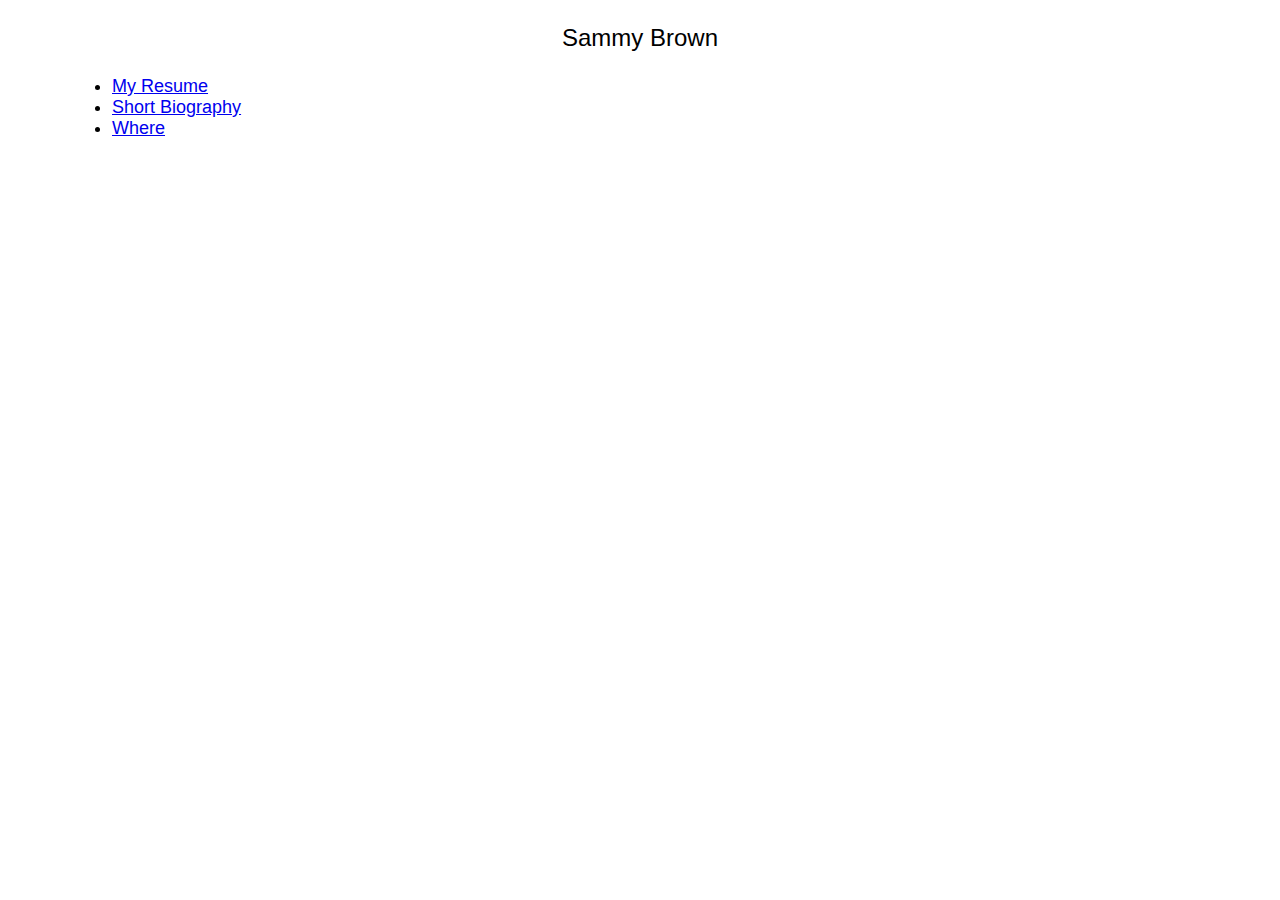
<file: index.html>
<!DOCTYPE html>

<html>

<head>
<title>Homepage</title>
<meta name="viewport" content="width=device-width; initial-scale=1.0; maximum-scale=1.0;"/>
<link rel="stylesheet" media="only screen and (max-device-width: 640px)" href="CSS/handheld.css"  />
<link rel="stylesheet" media="only screen and (min-device-width: 641px)" href="CSS/simple.css" />
</head>

<body>

<p id="main">Sammy Brown</p>
<ul>
<li><a href="resume.html">My Resume</a></li>
<li><a href="bio.html">Short Biography</a></li>
<li><a href="where.html">Where</a></li>
</ul>
</body>
</html>
</file>
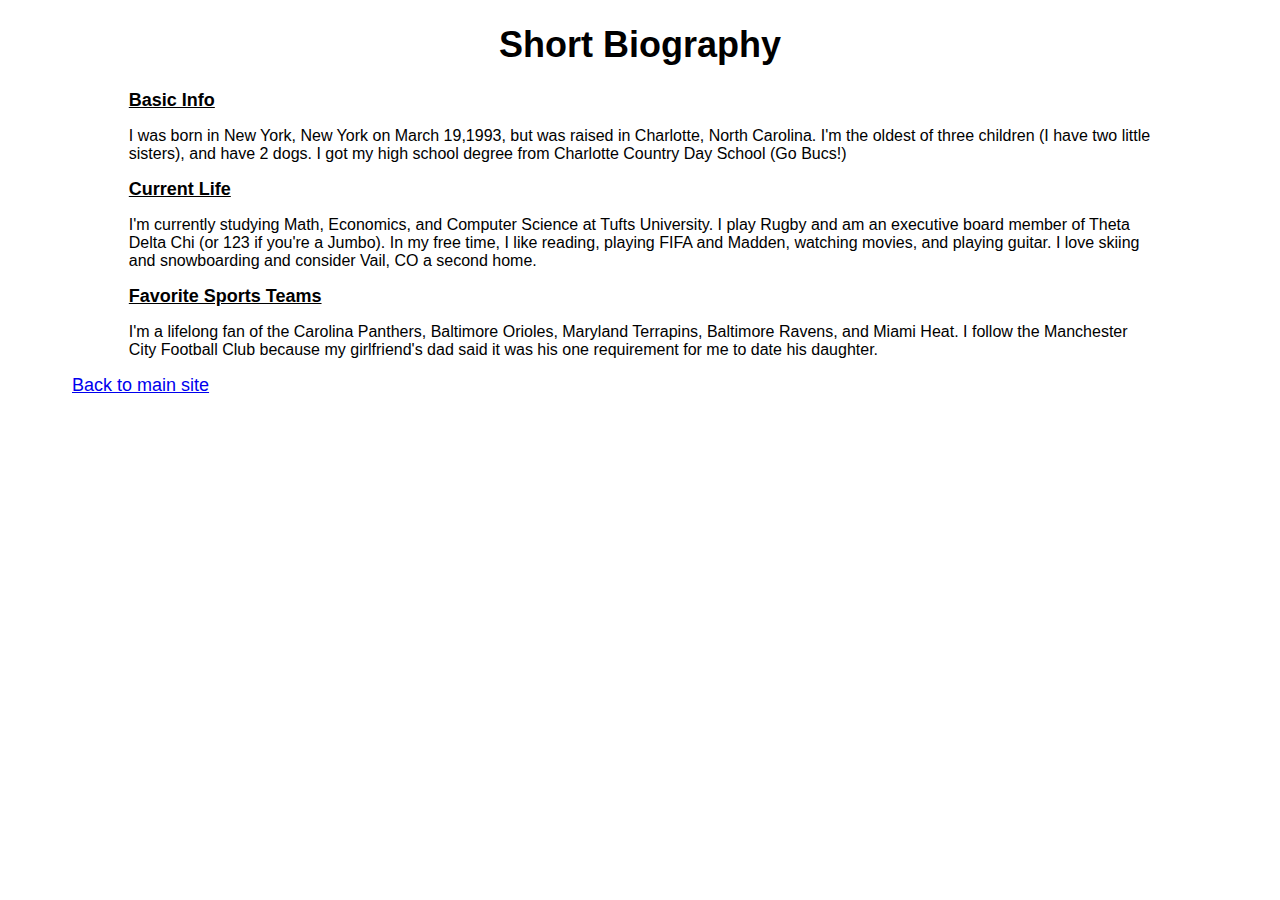
<file: bio.html>
<!DOCTYPE html>

<html>

<head>
<title>Biography</title>
<meta name="viewport" content="width=device-width; initial-scale=1.0; maximum-scale=1.0;"/>
<link rel="stylesheet" media="only screen and (max-device-width: 640px)" href="CSS/handheld.css"  />
<link rel="stylesheet" media="only screen and (min-device-width: 641px)" href="CSS/simple.css" />
</head>

<body>

<h1>Short Biography</h1>
<h2>Basic Info</h2>
<p>I was born in New York, New York on March 19,1993, but was raised in Charlotte, North Carolina. I'm the oldest of three children (I have two little sisters), and have 2 dogs. I got my high school degree from Charlotte Country Day School (Go Bucs!)</p>
<h2>Current Life</h2>
<p>I'm currently studying Math, Economics, and Computer Science at Tufts University. I play Rugby and am an executive board member of Theta Delta Chi (or 123 if you're a Jumbo). In my free time, I like reading, playing FIFA and Madden, watching movies, and playing guitar. I love skiing and snowboarding and consider Vail, CO a second home.</p>
<h2>Favorite Sports Teams</h2>
<p>I'm a lifelong fan of the Carolina Panthers, Baltimore Orioles, Maryland Terrapins, Baltimore Ravens, and Miami Heat. I follow the Manchester City Football Club because my girlfriend's dad said it was his one requirement for me to date his daughter.</p>

<a href="index.html">Back to main site</a>
</body>
</html>
</file>
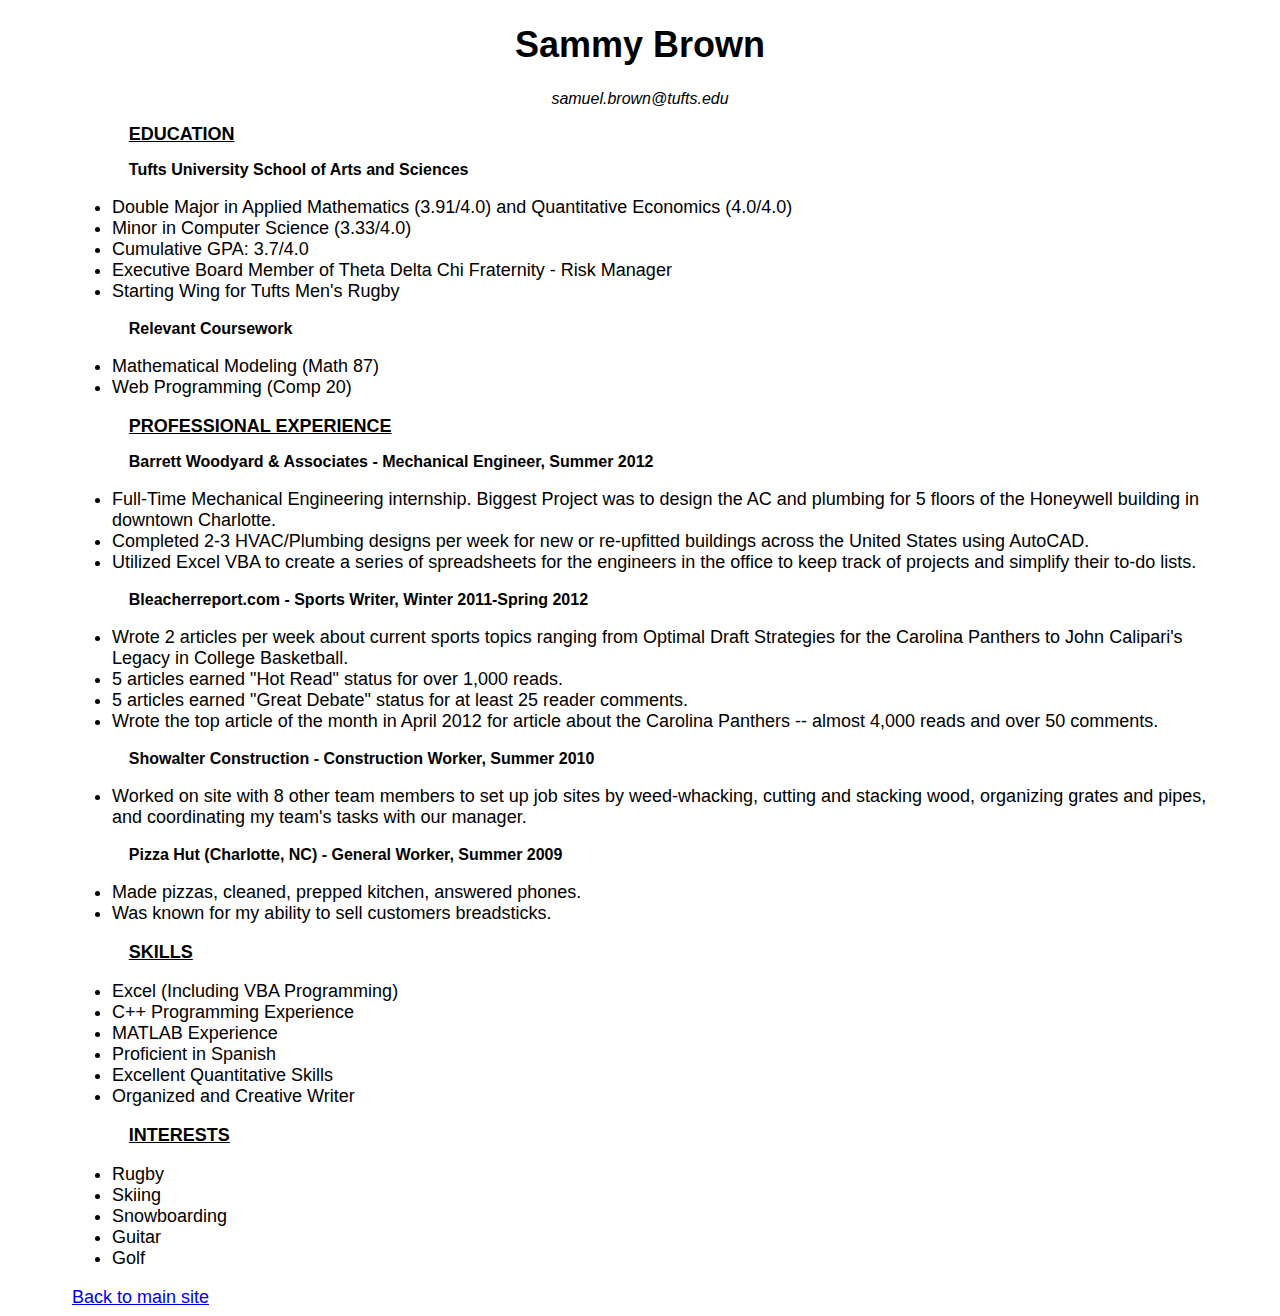
<file: resume.html>
<!DOCTYPE html>

<html>

<head>
<title>Sammy Brown</title>
<meta name="viewport" content="width=device-width; initial-scale=1.0; maximum-scale=1.0; user-scalable=0;"/>
<link rel="stylesheet" media="only screen and (max-device-width: 640px)" href="CSS/handheld.css"  />
<link rel="stylesheet" media="only screen and (min-device-width: 641px)" href="CSS/simple.css" />
</head>

<body>

<h1>Sammy Brown</h1>
<p id="ital">samuel.brown@tufts.edu</p>

<h2>EDUCATION</h2>
<h3>Tufts University School of Arts and Sciences</h3>
<ul>
<li>Double Major in Applied Mathematics (3.91/4.0) and Quantitative Economics (4.0/4.0)</li>
<li>Minor in Computer Science (3.33/4.0)</li>
<li>Cumulative GPA: 3.7/4.0</li>
<li>Executive Board Member of Theta Delta Chi Fraternity - Risk Manager</li>
<li>Starting Wing for Tufts Men's Rugby</li>
</ul>

<h3>Relevant Coursework</h3>
<ul>
<li>Mathematical Modeling (Math 87)</li>
<li>Web Programming (Comp 20)</li>
</ul>

<h2>PROFESSIONAL EXPERIENCE</h2>
<h3>Barrett Woodyard & Associates - Mechanical Engineer, Summer 2012</h3>
<ul>
<li>Full-Time Mechanical Engineering internship. Biggest Project was to design the AC and plumbing for 5 floors of the Honeywell building in downtown Charlotte.</li>
<li>Completed 2-3 HVAC/Plumbing designs per week for new or re-upfitted buildings across the United States using AutoCAD.</li>
<li>Utilized Excel VBA to create a series of spreadsheets for the engineers in the office to keep track of projects and simplify their to-do lists.</li>
</ul>

<h3>Bleacherreport.com - Sports Writer, Winter 2011-Spring 2012</h3>
<ul>
<li>Wrote 2 articles per week about current sports topics ranging from Optimal Draft Strategies for the Carolina Panthers to John Calipari's Legacy in College Basketball.</li>
<li>5 articles earned "Hot Read" status for over 1,000 reads.</li>
<li>5 articles earned "Great Debate" status for at least 25 reader comments.</li>
<li>Wrote the top article of the month in April 2012 for article about the Carolina Panthers -- almost 4,000 reads and over 50 comments.</li>
</ul>

<h3>Showalter Construction - Construction Worker, Summer 2010</h3>
<ul>
<li>Worked on site with 8 other team members to set up job sites by weed-whacking, cutting and stacking wood, organizing grates and pipes, and coordinating my team's tasks with our manager.</li>
</ul>

<h3>Pizza Hut (Charlotte, NC) - General Worker, Summer 2009</h3>
<ul>
<li>Made pizzas, cleaned, prepped kitchen, answered phones.</li>
<li>Was known for my ability to sell customers breadsticks.</li>
</ul>

<h2>SKILLS</h2>
<ul>
<li>Excel (Including VBA Programming)</li>
<li>C++ Programming Experience</li>
<li>MATLAB Experience</li>
<li>Proficient in Spanish</li>
<li>Excellent Quantitative Skills</li>
<li>Organized and Creative Writer</li>
</ul>

<h2>INTERESTS</h2>
<ul>
<li>Rugby</li>
<li>Skiing</li>
<li>Snowboarding</li>
<li>Guitar</li>
<li>Golf</li>
</ul>

<a href="index.html">Back to main site</a>
</body>

</html>
</file>
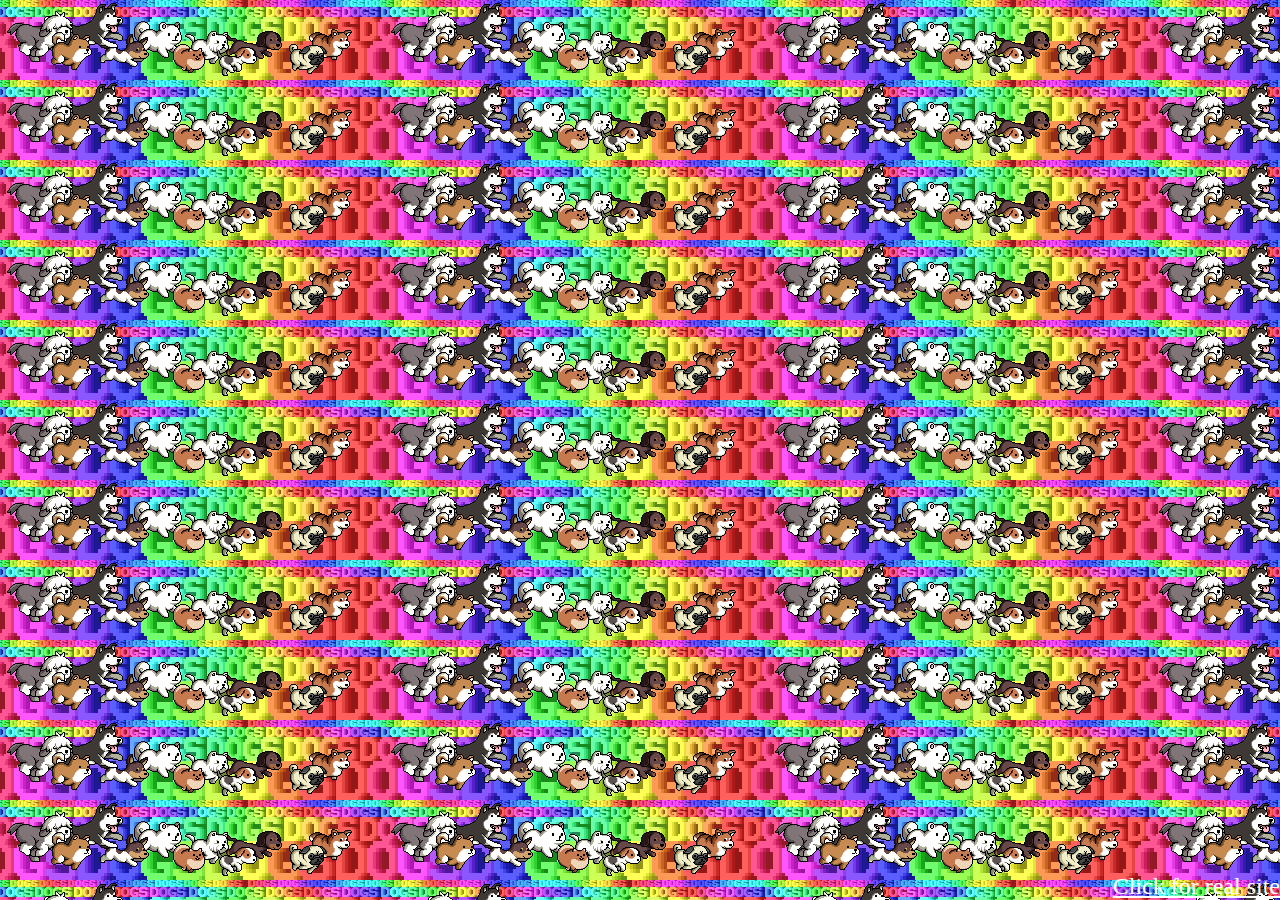
<file: OMFGDOGS/OMFGDOGS.html>
<!DOCTYPE html>

<html>

<head>
<title>Running-Dogs</title>
<link href="omfgdogs.css" rel="stylesheet" />
</head>

<body>
<audio preload="auto" loop="loop" autoplay="autoplay">
	<source src="omfgdogs.mp3" />
</audio>

<a id="link2real" href="http://www.omfgdogs.com">Click for real site</a>
</body>

</html>
</file>
<file: CSS/handheld.css>
body {
	font-family: "Arial", sans-serif;
	font-size: small;
}

h1 {
	text-align: center;
}


h2 {
	font-size: large;
	color: black;
	text-decoration: underline;
	font-weight: bold;
}

h3, p {
	font-size: medium;
	color: black;
	font-weight: bold;
}

#main{
	font-size: x-large;
	text-align: center;
}

#ital {
	text-align: center;
	font-style: italic;
}
</file>
<file: CSS/simple.css>
body {
	font-family: "Arial", sans-serif;
	font-size: 18px;
	padding-left: 5%;
	padding-right: 5%;
}

h1 {
	text-align: center;
	padding-left: 5%;
	padding-right: 5%;
}


h2 {
	font-size: large;
	color: black;
	text-decoration: underline;
	font-weight: bold;
	padding-left: 5%;
	padding-right: 5%;
}

h3 {
	font-size: medium;
	color: black;
	font-weight: bold;
	padding-left: 5%;
	padding-right: 5%;
}

p {
	font-size: medium;
	color: black;
	padding-left: 5%;
	padding-right: 5%;
}

h4, h5, h6 {
	padding-left: 5%;
	padding-right: 5%;
}

#main {
	font-size: x-large;
	text-align: center;
}


#ital {
	text-align: center;
	font-style: italic;
}
</file>
<file: OMFGDOGS/omfgdogs.css>
body {
	background-repeat:repeat;
	background-image: url("omfgdogs.gif");
}

#link2real {
	font-size: x-large;
	color: white;
	position:absolute;
	bottom:0;
	right:0;
}
</file>
